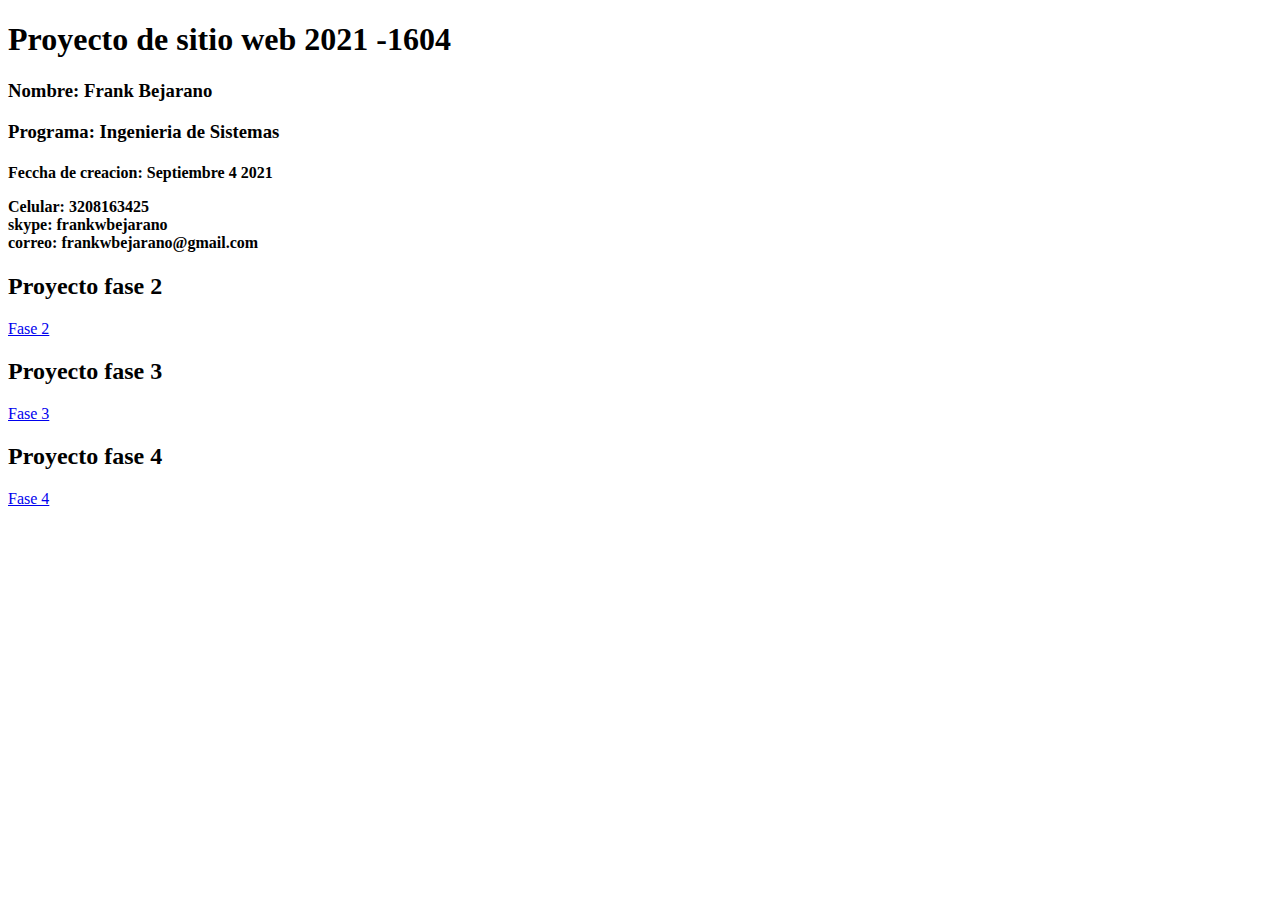
<file: index.html>
<!DOCTYPE html>
<html lang="en">
<head>
    <meta charset="UTF-8">
    <meta http-equiv="X-UA-Compatible" content="IE=edge">
    <meta name="viewport" content="width=device-width, initial-scale=1.0">
    <title>Document</title>
</head>
<body>

<h1> Proyecto de sitio web 2021 -1604 </h1>
<h3> Nombre: Frank Bejarano </h3>
<h3> Programa: Ingenieria de Sistemas</h3>
<h4>
    <p>Feccha de creacion: Septiembre 4 2021</p>
    <p>Celular: 3208163425 <br>
        skype: frankwbejarano <br>
        correo: frankwbejarano@gmail.com</p>
<h4> 


<h2>Proyecto fase 2</h2>
<a href="fase2/desingn.html">Fase 2</a>

<h2>Proyecto fase 3</h2>
<a href="fase3/index.html">Fase 3</a>

<h2>Proyecto fase 4</h2>
<a href="fase4/index.html">Fase 4</a>

</body>
</html>
</file>
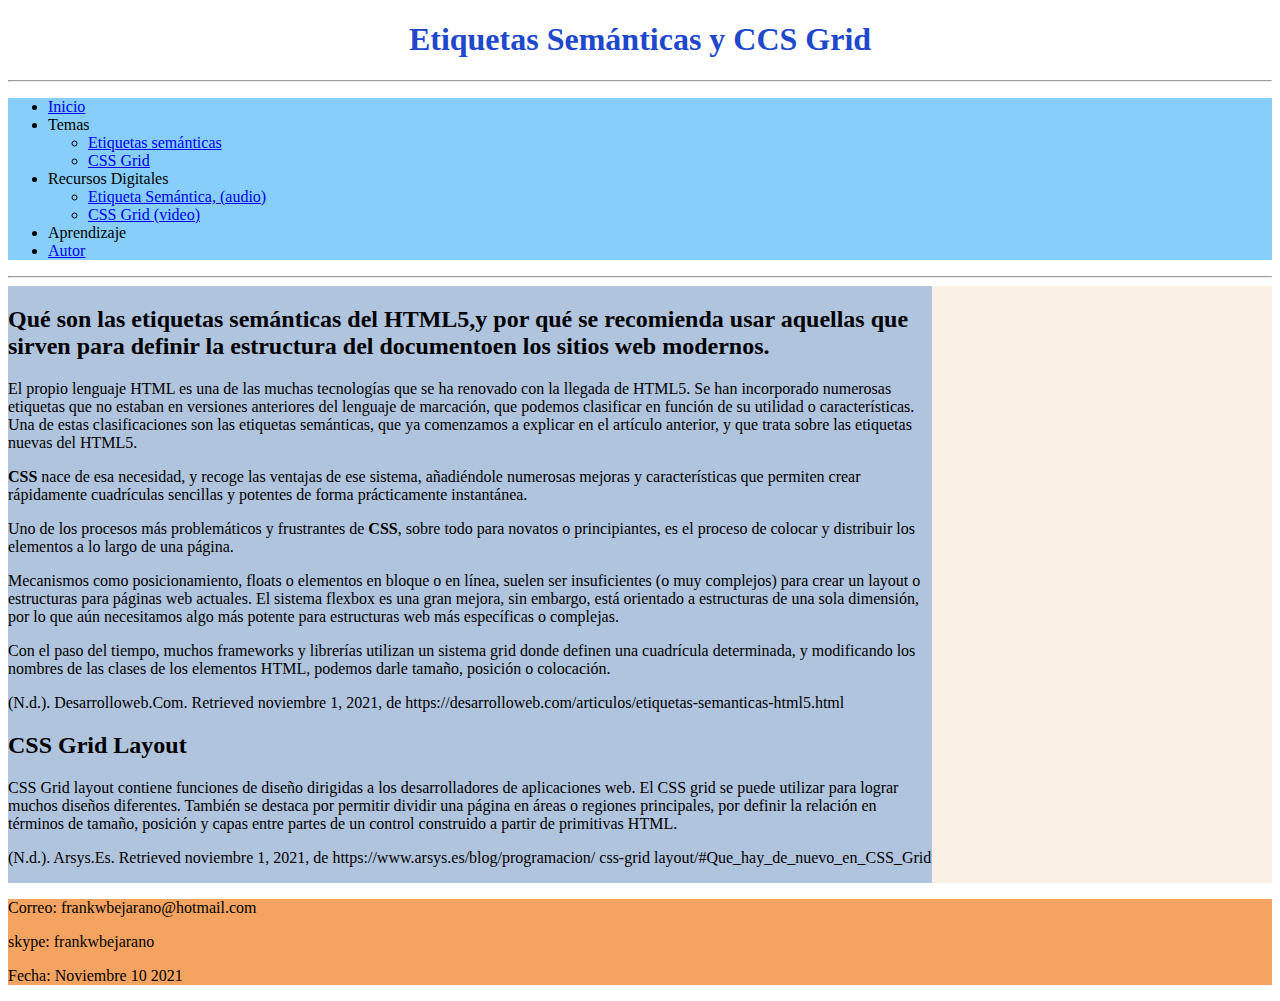
<file: fase3/index.html>
<!DOCTYPE html>
<html lang="es">
<head>
    <meta charset="UTF-8">
    <meta http-equiv="X-UA-Compatible" content="IE=edge">
    <meta name="viewport" content="width=device-width, initial-scale=1.0">
    <title>Pincipal</title>
    <link rel="stylesheet" href="misestilos.css">
</head>
<h1>Etiquetas Semánticas y CCS Grid</h1>
<hr>
<nav>
    <ul>
        <li><a href="index.html">Inicio</a></li>
        <link rel="stylesheet" href="">
        <li>Temas</li>
            <ul>
                <li><a href="etiquetas_semanticas.html">Etiquetas semánticas</a></li>
                <li><a href="css grid.html">CSS Grid</a></li>    
            </ul>

        <li>Recursos Digitales</li>
            <ul>
                <li><a href="audio etqueta semantica.html">Etiqueta Semántica, (audio)</a></li>
                <li><a href="video css grid.html">CSS Grid (video)</a></li>
            </ul>
        <li>Aprendizaje</li>
        <li><a href="autor.html">Autor<a></li>
    </ul>
  </nav>
  <hr>
<body>
 <main>
        <section>
        <h2>Qué son las etiquetas semánticas del HTML5,y por qué se recomienda usar aquellas que sirven para definir la estructura del documentoen los sitios web modernos.</h2>
        
        <p>El propio lenguaje HTML es una de las muchas tecnologías que se ha renovado con la llegada de HTML5. Se han incorporado numerosas etiquetas que no estaban en versiones anteriores del lenguaje de marcación, que podemos clasificar en función de su utilidad o características. Una de estas clasificaciones son las etiquetas semánticas, que ya comenzamos a explicar en el artículo anterior, y que trata sobre las etiquetas nuevas del HTML5.</p>    
        
        
        <p> <b>CSS</b> nace de esa necesidad, y recoge las ventajas de ese sistema, añadiéndole numerosas mejoras y características que permiten crear rápidamente cuadrículas sencillas y potentes de forma prácticamente instantánea.</p>
        <p></p>
        <p>Uno de los procesos más problemáticos y frustrantes de <b>CSS</b>, sobre todo para novatos o principiantes, es el proceso de colocar y distribuir los elementos a lo largo de una página.
        <p></p>
        Mecanismos como posicionamiento, floats o elementos en bloque o en línea, suelen ser insuficientes (o muy complejos) para crear un layout o estructuras para páginas web actuales.
        El sistema flexbox es una gran mejora, sin embargo, está orientado a estructuras de una sola dimensión, por lo que aún necesitamos algo más potente para estructuras web más específicas o complejas. 
        <p></p>
        Con el paso del tiempo, muchos frameworks y librerías utilizan un sistema grid donde definen una cuadrícula determinada, y modificando los nombres de las clases de los elementos HTML, podemos darle tamaño, posición o colocación.</p> 
        <p></p>
        <p>(N.d.). Desarrolloweb.Com. Retrieved noviembre 1, 2021, de https://desarrolloweb.com/articulos/etiquetas-semanticas-html5.html</p>

        <h2>CSS Grid Layout</h2>

        <p>CSS Grid layout contiene funciones de diseño dirigidas a los desarrolladores de aplicaciones web. El CSS grid se puede utilizar para lograr muchos diseños diferentes. También se destaca por permitir dividir una página en áreas o regiones principales, por definir la relación en términos de tamaño, posición y capas entre partes de un control construido a partir de primitivas HTML.</p>
        <p></p>
        <p>(N.d.). Arsys.Es. Retrieved noviembre 1, 2021, de https://www.arsys.es/blog/programacion/                                                                css-grid layout/#Que_hay_de_nuevo_en_CSS_Grid</p>
          </section>

        <aside>
            <iframe src="https://www.facebook.com/plugins/page.php?href=https%3A%2F%2Ffacebook.com%2FUniversidadUNAD%2F&tabs=timeline&width=340&height=500&small_header=false&adapt_container_width=true&hide_cover=false&show_facepile=true&appId" width="340" height="500" style="border:none;overflow:hidden" scrolling="no" frameborder="0" allowfullscreen="true" allow="autoplay; clipboard-write; encrypted-media; picture-in-picture; web-share"></iframe>
        </aside>

        </main>
        
        <footer>
         <p>Correo: frankwbejarano@hotmail.com</p>
         <p>skype: frankwbejarano</p>
         <p>Fecha: Noviembre 10 2021</p>
        </footer>
 </body>
</html>
</file>
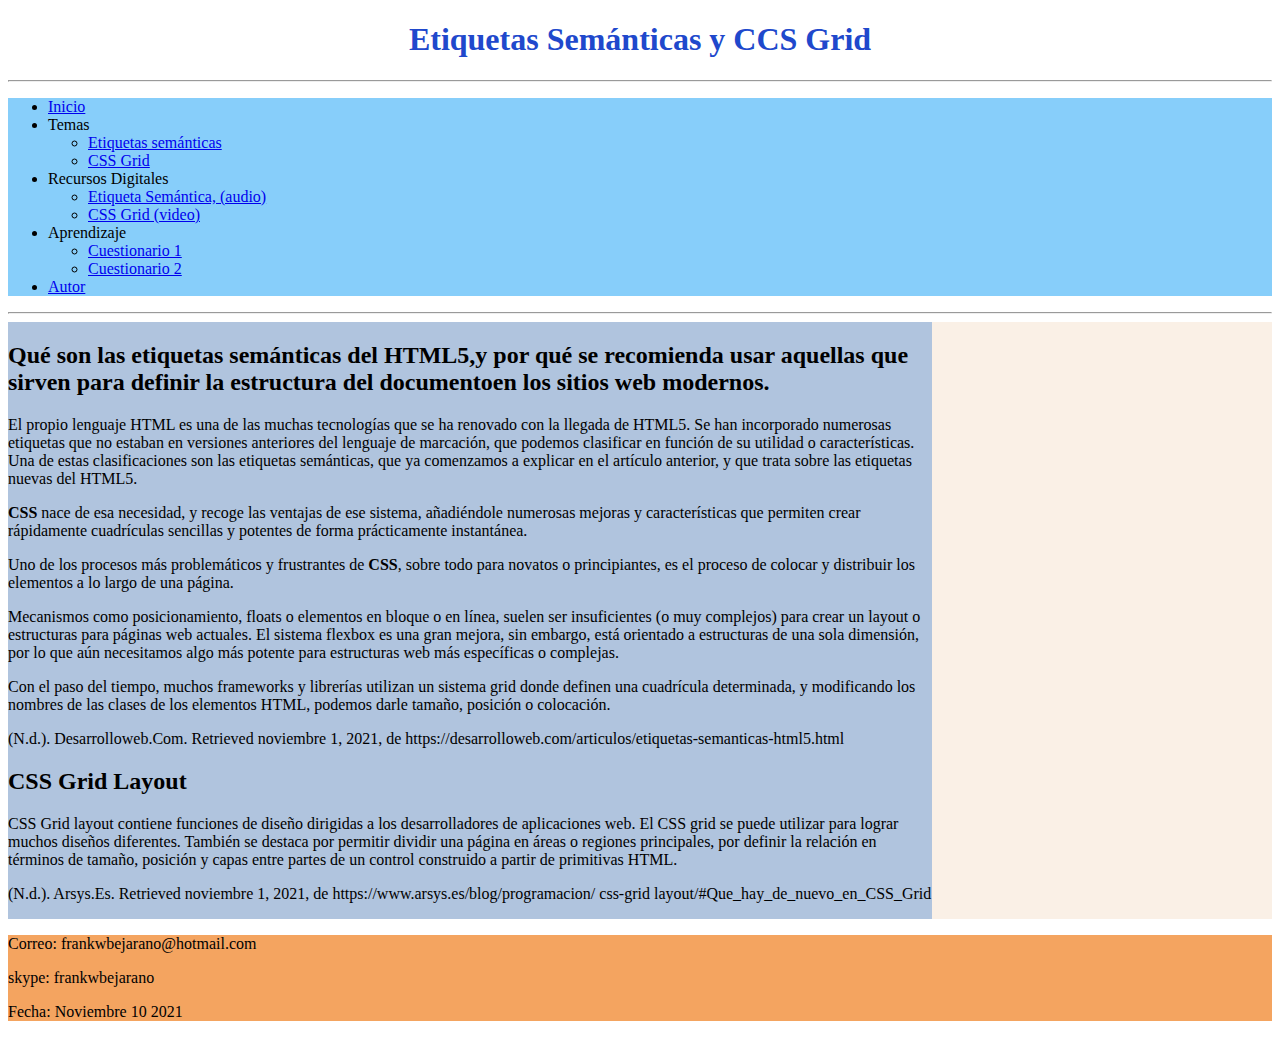
<file: fase4/index.html>
<!DOCTYPE html>
<html lang="es">

<head>
    <meta charset="UTF-8">
    <meta http-equiv="X-UA-Compatible" content="IE=edge">
    <meta name="viewport" content="width=device-width, initial-scale=1.0">
    <title>Pincipal</title>
    <link rel="stylesheet" href="misestilos.css">
</head>
<h1>Etiquetas Semánticas y CCS Grid</h1>
<hr>
<nav>
    <ul>
        <li><a href="index.html">Inicio</a></li>
        <link rel="stylesheet" href="">
        <li>Temas</li>
        <ul>
            <li><a href="etiquetas_semanticas.html">Etiquetas semánticas</a></li>
            <li><a href="css grid.html">CSS Grid</a></li>
        </ul>

        <li>Recursos Digitales</li>
        <ul>
            <li><a href="audio etqueta semantica.html">Etiqueta Semántica, (audio)</a></li>
            <li><a href="video css grid.html">CSS Grid (video)</a></li>
        </ul>
        <li>Aprendizaje</li>
        <ul>
            <li><a href="evaluacion1.html">Cuestionario 1</a></li>
            <li><a href="evaluacion2.html">Cuestionario 2</a></li>
        </ul>

        <li><a href="autor.html">Autor<a></li>
    </ul>
</nav>
<hr>

<body>
    <main>
        <section>
            <h2>Qué son las etiquetas semánticas del HTML5,y por qué se recomienda usar aquellas que sirven para definir
                la estructura del documentoen los sitios web modernos.</h2>

            <p>El propio lenguaje HTML es una de las muchas tecnologías que se ha renovado con la llegada de HTML5. Se
                han incorporado numerosas etiquetas que no estaban en versiones anteriores del lenguaje de marcación,
                que podemos clasificar en función de su utilidad o características. Una de estas clasificaciones son las
                etiquetas semánticas, que ya comenzamos a explicar en el artículo anterior, y que trata sobre las
                etiquetas nuevas del HTML5.</p>


            <p> <b>CSS</b> nace de esa necesidad, y recoge las ventajas de ese sistema, añadiéndole numerosas mejoras y
                características que permiten crear rápidamente cuadrículas sencillas y potentes de forma prácticamente
                instantánea.</p>
            <p></p>
            <p>Uno de los procesos más problemáticos y frustrantes de <b>CSS</b>, sobre todo para novatos o
                principiantes, es el proceso de colocar y distribuir los elementos a lo largo de una página.
            <p></p>
            Mecanismos como posicionamiento, floats o elementos en bloque o en línea, suelen ser insuficientes (o muy
            complejos) para crear un layout o estructuras para páginas web actuales.
            El sistema flexbox es una gran mejora, sin embargo, está orientado a estructuras de una sola dimensión, por
            lo que aún necesitamos algo más potente para estructuras web más específicas o complejas.
            <p></p>
            Con el paso del tiempo, muchos frameworks y librerías utilizan un sistema grid donde definen una cuadrícula
            determinada, y modificando los nombres de las clases de los elementos HTML, podemos darle tamaño, posición o
            colocación.</p>
            <p></p>
            <p>(N.d.). Desarrolloweb.Com. Retrieved noviembre 1, 2021, de
                https://desarrolloweb.com/articulos/etiquetas-semanticas-html5.html</p>

            <h2>CSS Grid Layout</h2>

            <p>CSS Grid layout contiene funciones de diseño dirigidas a los desarrolladores de aplicaciones web. El CSS
                grid se puede utilizar para lograr muchos diseños diferentes. También se destaca por permitir dividir
                una página en áreas o regiones principales, por definir la relación en términos de tamaño, posición y
                capas entre partes de un control construido a partir de primitivas HTML.</p>
            <p></p>
            <p>(N.d.). Arsys.Es. Retrieved noviembre 1, 2021, de https://www.arsys.es/blog/programacion/ css-grid
                layout/#Que_hay_de_nuevo_en_CSS_Grid</p>
        </section>

        <aside>
            <iframe
                src="https://www.facebook.com/plugins/page.php?href=https%3A%2F%2Ffacebook.com%2FUniversidadUNAD%2F&tabs=timeline&width=340&height=500&small_header=false&adapt_container_width=true&hide_cover=false&show_facepile=true&appId"
                width="340" height="500" style="border:none;overflow:hidden" scrolling="no" frameborder="0"
                allowfullscreen="true"
                allow="autoplay; clipboard-write; encrypted-media; picture-in-picture; web-share"></iframe>
        </aside>

    </main>

    <footer>
        <p>Correo: frankwbejarano@hotmail.com</p>
        <p>skype: frankwbejarano</p>
        <p>Fecha: Noviembre 10 2021</p>
    </footer>
</body>

</html>
</file>
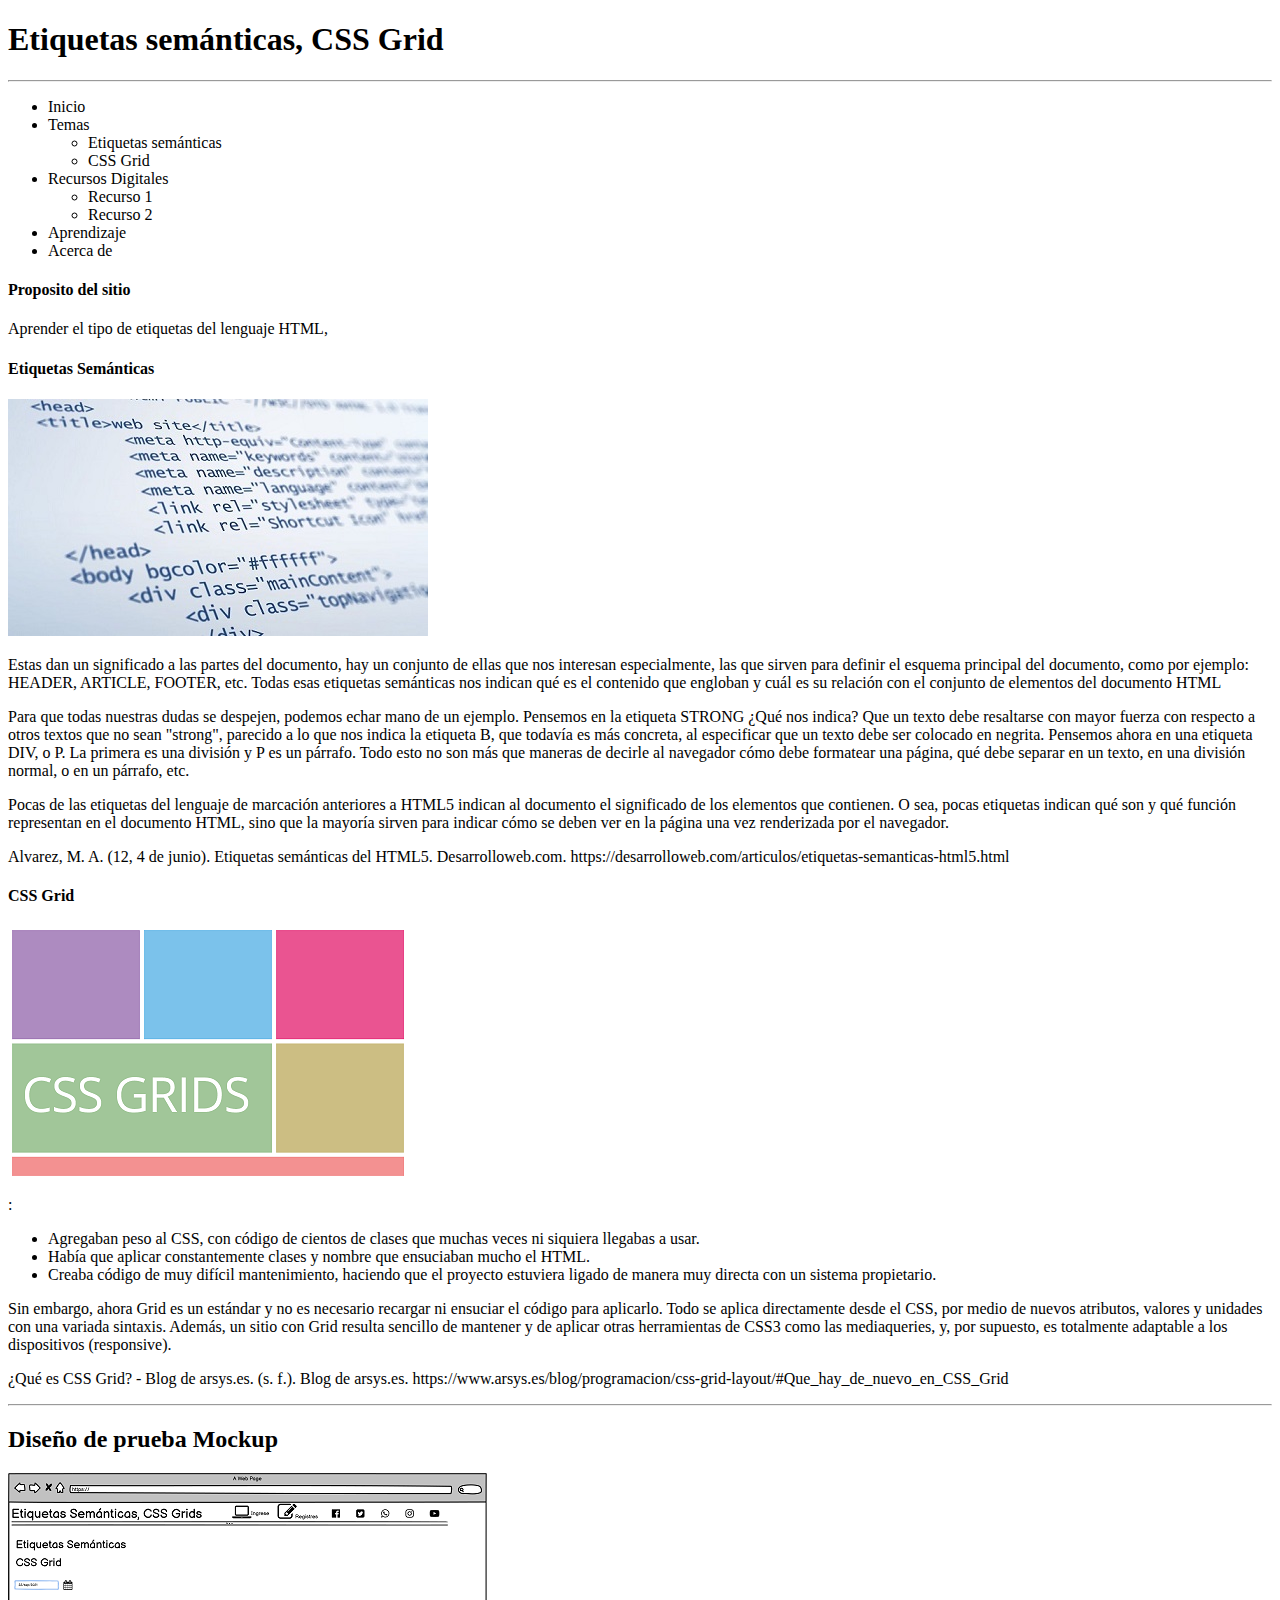
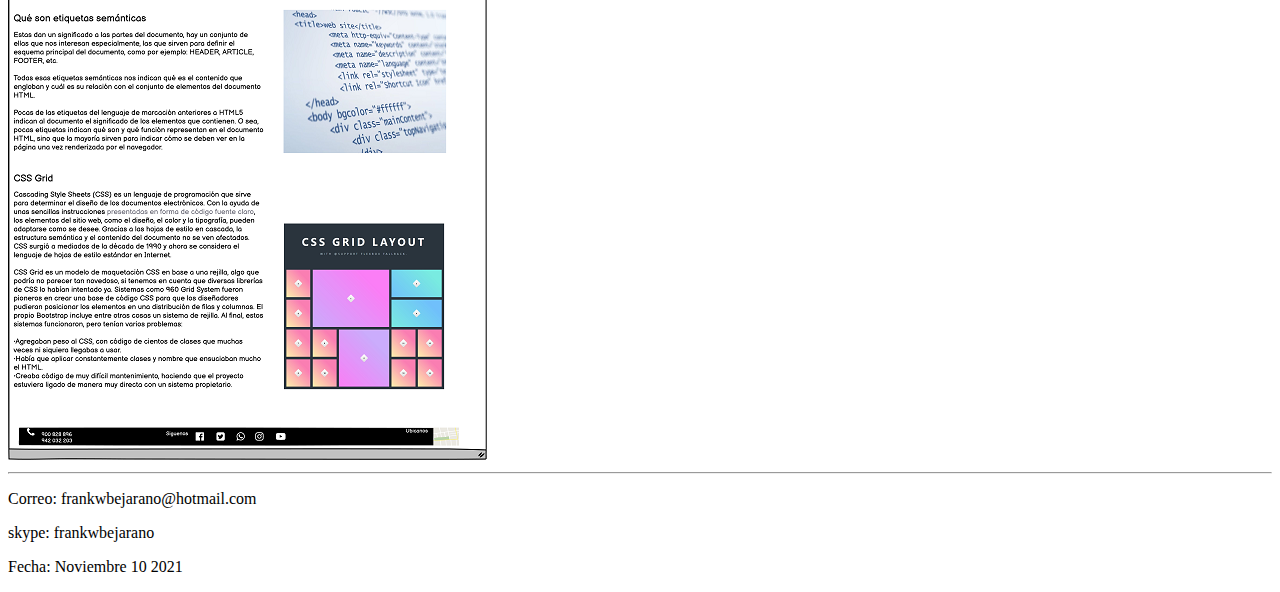
<file: fase2/desingn.html>
<!DOCTYPE html>
<html lang="es">
<head>
    <meta charset="UTF-8">
    <meta http-equiv="X-UA-Compatible" content="IE=edge">
    <meta name="viewport" content="width=device-width, initial-scale=1.0">
    <title>Document</title>
</head>
<body>
    <header>
        <h1>Etiquetas semánticas, CSS Grid</h1>
    </header>
    <hr>
    <nav>
        <ul>
            <li>Inicio</li>
            <li>Temas</li>
                <ul>
                    <li>Etiquetas semánticas</li>
                    <li>CSS Grid</li>
                </ul>
            <li>Recursos Digitales</li>
                <ul>
                    <li>Recurso 1</li>
                    <li>Recurso 2</li>
                </ul>
            <li>Aprendizaje</li>
            <li>Acerca de</li>
        </ul>
    </nav>
    
    <main>
        <section>
            <h4>Proposito del sitio</h4>
            <p>Aprender el tipo de etiquetas del lenguaje HTML,</p>

            <article>
                <h4>Etiquetas Semánticas</h4>
                <img src="Imagenes/codigo-html-basico.jpg" alt="códigos">
            <p>Estas dan un significado a las partes del documento, hay un conjunto 
            de ellas que nos interesan especialmente, las que sirven para definir el
            esquema principal del documento, como por ejemplo: HEADER, ARTICLE, FOOTER, etc. 
            Todas esas etiquetas semánticas nos indican qué es el contenido que engloban y 
            cuál es su relación con el conjunto de elementos del documento HTML</p>

            <p>Para que todas nuestras dudas se despejen, podemos echar mano de un ejemplo. Pensemos en la etiqueta STRONG ¿Qué nos indica? Que un texto debe resaltarse con mayor fuerza con respecto a otros textos que no sean "strong", parecido a lo que nos indica la etiqueta B, que todavía es más concreta, al especificar que un texto debe ser colocado en negrita. Pensemos ahora en una etiqueta DIV, o P. La primera es una división y P es un párrafo. Todo esto no son más que maneras de decirle al navegador cómo debe formatear una página, qué debe separar en un texto, en una división normal, o en un párrafo, etc.<p> 
            
            <p>Pocas de las etiquetas del lenguaje de marcación anteriores a HTML5 indican al documento el significado de los elementos que contienen. O sea, pocas etiquetas indican qué son y qué función representan en el documento HTML, sino que la mayoría sirven para indicar cómo se deben ver en la página una vez renderizada por el navegador.</p>   
            
            <p>Alvarez, M. A. (12, 4 de junio). Etiquetas semánticas del HTML5. Desarrolloweb.com. https://desarrolloweb.com/articulos/etiquetas-semanticas-html5.html</p>
                
            </article>
            <h4>CSS Grid </h4>
            <img src="Imagenes/css-grid-framework.png" alt="">
            <p>:</p>

        <ul>
            <li>Agregaban peso al CSS, con código de cientos de clases que muchas veces ni siquiera llegabas a usar.</li>
            <li>Había que aplicar constantemente clases y nombre que ensuciaban mucho el HTML.</li>
            <li>Creaba código de muy difícil mantenimiento, haciendo que el proyecto estuviera ligado de manera muy directa con un sistema propietario.</li>
        </ul>
            <p>Sin embargo, ahora Grid es un estándar y no es necesario recargar ni ensuciar el código para aplicarlo. Todo se aplica directamente desde el CSS, por medio de nuevos atributos, valores y unidades con una variada sintaxis. Además, un sitio con Grid resulta sencillo de mantener y de aplicar otras herramientas de CSS3 como las mediaqueries, y, por supuesto, es totalmente adaptable a los dispositivos (responsive).</p>

            <p>¿Qué es CSS Grid? - Blog de arsys.es. (s. f.). Blog de arsys.es. https://www.arsys.es/blog/programacion/css-grid-layout/#Que_hay_de_nuevo_en_CSS_Grid</p>               
        </section>
    </main>
    <hr>
    <h2>Diseño de prueba Mockup</h2>
    <img src="Imagenes/Mockup2.png" alt="">
<hr>
    <footer>
        <p>Correo: frankwbejarano@hotmail.com</p>
        <p>skype: frankwbejarano</p>
        <p>Fecha: Noviembre 10 2021</p>
    </footer>
</body>
</html>
</file>
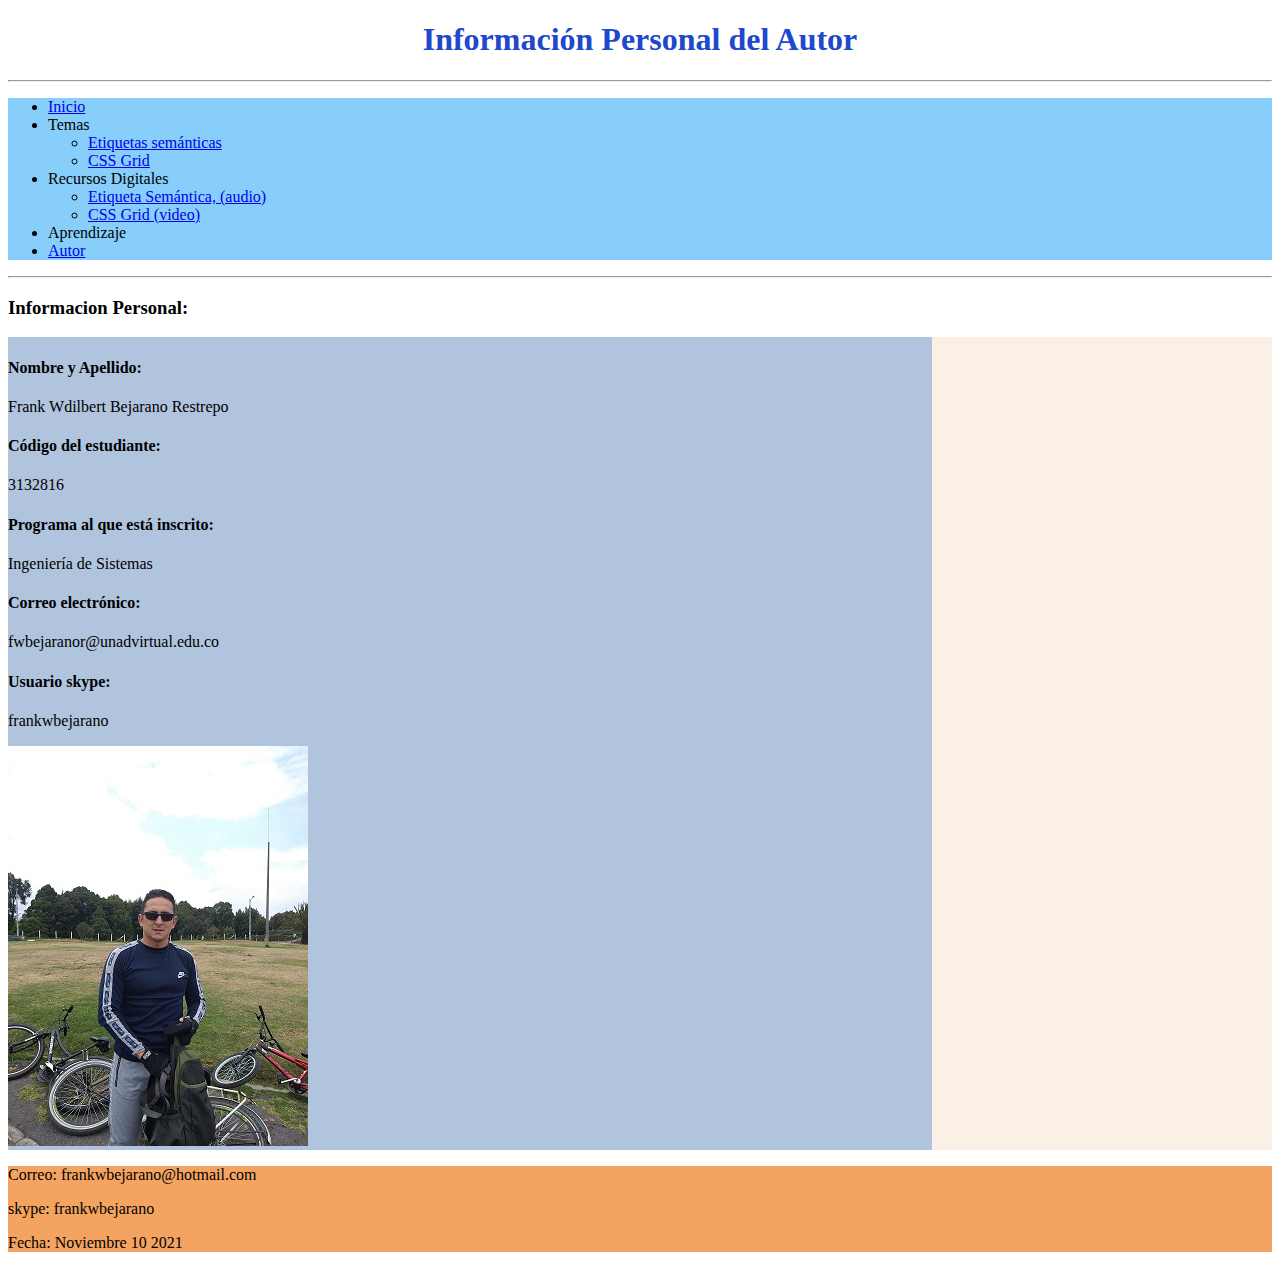
<file: fase3/autor.html>
<!DOCTYPE html>
<html lang="es">
<head>
    <meta charset="UTF-8">
    <meta http-equiv="X-UA-Compatible" content="IE=edge">
    <meta name="viewport" content="width=device-width, initial-scale=1.0">
    <title>Pincipal</title>
    <link rel="stylesheet" href="misestilos.css">
</head>
<h1>Información Personal del Autor</h1>
<hr>
<nav>
    <ul>
        <li><a href="index.html">Inicio</a></li>
        <link rel="stylesheet" href="">
        <li>Temas</li>
            <ul>
                <li><a href="etiquetas_semanticas.html">Etiquetas semánticas</a></li>
                <li><a href="css grid.html">CSS Grid</a></li>    
            </ul>
        <li>Recursos Digitales</li>
            <ul>
                <li><a href="audio etqueta semantica.html">Etiqueta Semántica, (audio)</a></li>
                <li><a href="video css grid.html">CSS Grid (video)</a></li>
            </ul>
        <li>Aprendizaje</li>
        <li><a href="autor.html">Autor<a></li>
    </ul>
  </nav>
  <hr>
<body>
    <header><h3>Informacion Personal:</h3></header>
    <p></p>
 <main>
        <section>
            <article>
            <h4>Nombre y Apellido:</h4> Frank Wdilbert Bejarano Restrepo
            <h4>Código del estudiante:</h4> 3132816
            <h4>Programa al que está inscrito:</h4> Ingeniería de Sistemas
            <h4>Correo electrónico:</h4> fwbejaranor@unadvirtual.edu.co
            <h4>Usuario skype:</h4> frankwbejarano
            <p></p>
            <img src="imagenes/IMG_20201107_124244479.jpg" alt="">

            </article>
        </section>
        <aside>
            <iframe src="https://www.facebook.com/plugins/page.php?href=https%3A%2F%2Ffacebook.com%2FUniversidadUNAD%2F&tabs=timeline&width=340&height=500&small_header=false&adapt_container_width=true&hide_cover=false&show_facepile=true&appId" width="340" height="500" style="border:none;overflow:hidden" scrolling="no" frameborder="0" allowfullscreen="true" allow="autoplay; clipboard-write; encrypted-media; picture-in-picture; web-share"></iframe>
        </aside>
        </main>
        <footer>
                <p>Correo: frankwbejarano@hotmail.com</p>
                <p>skype: frankwbejarano</p>
                <p>Fecha: Noviembre 10 2021</p>
        </footer>

</body>
</html>
</file>
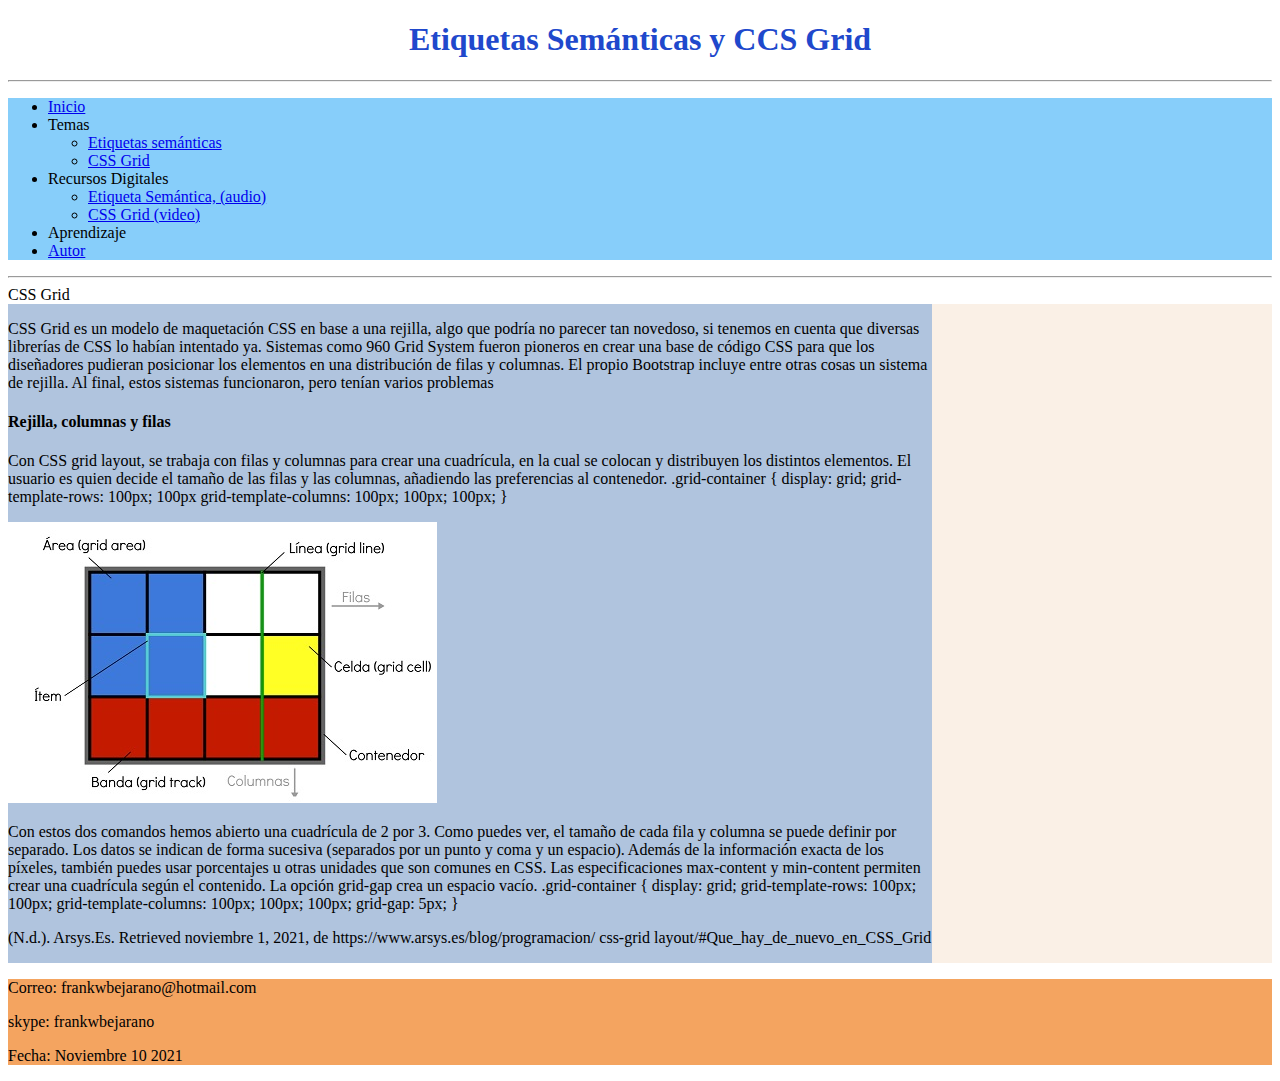
<file: fase3/css grid.html>
<!DOCTYPE html>
<html lang="es">
<head>
    <meta charset="UTF-8">
    <meta http-equiv="X-UA-Compatible" content="IE=edge">
    <meta name="viewport" content="width=device-width, initial-scale=1.0">
    <title>Pincipal</title>
    <link rel="stylesheet" href="misestilos.css">
</head>
<h1>Etiquetas Semánticas y CCS Grid</h1>
<hr>
<nav>
    <ul>
        <li><a href="index.html">Inicio</a></li>
        <link rel="stylesheet" href="">
        <li>Temas</li>
            <ul>
                <li><a href="etiquetas_semanticas.html">Etiquetas semánticas</a></li>
                <li><a href="css grid.html">CSS Grid</a></li>    
            </ul>

        <li>Recursos Digitales</li>
            <ul>
                <li><a href="audio etqueta semantica.html">Etiqueta Semántica, (audio)</a></li>
                <li><a href="video css grid.html">CSS Grid (video)</a></li>
            </ul>
        <li>Aprendizaje</li>
        <li><a href="autor.html">Autor<a></li>
    </ul>
  </nav>
  <hr>
<body>
    <header>CSS Grid</header>
 <main>
        <section>
            <article>
                <p>CSS Grid es un modelo de maquetación CSS en base a una rejilla, algo que podría no parecer tan novedoso, si tenemos en cuenta que diversas librerías de CSS lo habían intentado ya. Sistemas como 960 Grid System fueron pioneros en crear una base de código CSS para que los diseñadores pudieran posicionar los elementos en una distribución de filas y columnas. El propio Bootstrap incluye entre otras cosas un sistema de rejilla. Al final, estos sistemas funcionaron, pero tenían varios problemas</p>
                <p></p>
                <h4>Rejilla, columnas y filas</h4>  

                    Con CSS grid layout, se trabaja con filas y columnas para crear una cuadrícula, en la cual se colocan y distribuyen los distintos elementos. El usuario es quien decide el tamaño de las filas y las columnas, añadiendo las preferencias al contenedor.
                    .grid-container {
                      display: grid;
                      grid-template-rows: 100px; 100px
                      grid-template-columns: 100px; 100px; 100px;
                    }
                    </p>
                    <img src="imagenes/grid.jpg" alt="">

                    <p>Con estos dos comandos hemos abierto una cuadrícula de 2 por 3. Como puedes ver, el tamaño de cada fila y columna se puede definir por separado. Los datos se indican de forma sucesiva (separados por un punto y coma y un espacio). Además de la información exacta de los píxeles, también puedes usar porcentajes u otras unidades que son comunes en CSS. Las especificaciones max-content y min-content permiten crear una cuadrícula según el contenido.
                        La opción grid-gap crea un espacio vacío.
                        .grid-container {
                          display: grid;
                          grid-template-rows: 100px; 100px;
                          grid-template-columns: 100px; 100px; 100px;
                          grid-gap: 5px;
                        }
                        </p>
                        <p></p>
                        <p>(N.d.). Arsys.Es. Retrieved noviembre 1, 2021, de https://www.arsys.es/blog/programacion/                                                                css-grid layout/#Que_hay_de_nuevo_en_CSS_Grid</p>
            </article>
                   

        </section>

        <aside>
            <iframe src="https://www.facebook.com/plugins/page.php?href=https%3A%2F%2Ffacebook.com%2FUniversidadUNAD%2F&tabs=timeline&width=340&height=500&small_header=false&adapt_container_width=true&hide_cover=false&show_facepile=true&appId" width="340" height="500" style="border:none;overflow:hidden" scrolling="no" frameborder="0" allowfullscreen="true" allow="autoplay; clipboard-write; encrypted-media; picture-in-picture; web-share"></iframe>
        </aside>

        </main>
        
        <footer>
            <p>Correo: frankwbejarano@hotmail.com</p>
            <p>skype: frankwbejarano</p>
            <p>Fecha: Noviembre 10 2021</p>
        </footer>
 
</body>
</html>
</file>
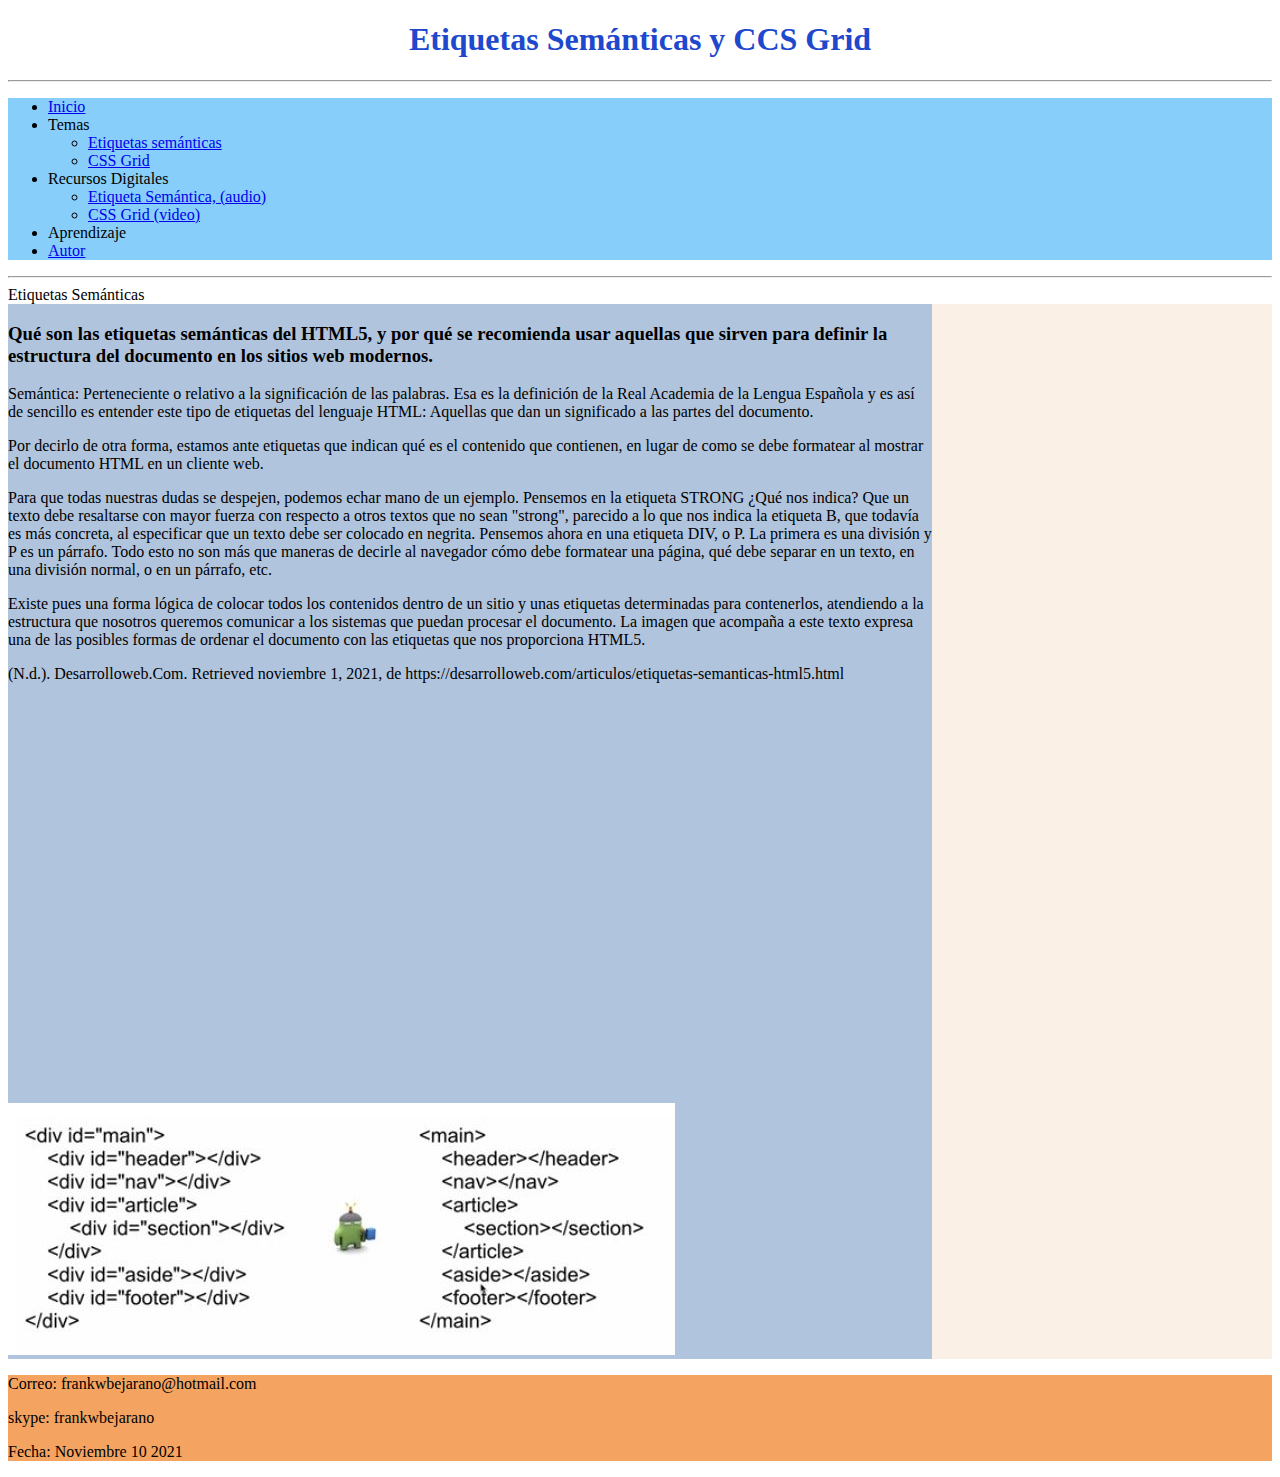
<file: fase3/etiquetas_semanticas.html>
<!DOCTYPE html>
<html lang="es">
<head>
    <meta charset="UTF-8">
    <meta http-equiv="X-UA-Compatible" content="IE=edge">
    <meta name="viewport" content="width=device-width, initial-scale=1.0">
    <title>Pincipal</title>
    <link rel="stylesheet" href="misestilos.css">
</head>
<h1>Etiquetas Semánticas y CCS Grid</h1>
<hr>
<nav>
    <ul>
        <li><a href="index.html">Inicio</a></li>
        <link rel="stylesheet" href="">
        <li>Temas</li>
            <ul>
                <li><a href="etiquetas_semanticas.html">Etiquetas semánticas</a></li>
                <li><a href="css grid.html">CSS Grid</a></li>    
            </ul>

        <li>Recursos Digitales</li>
            <ul>
                <li><a href="audio etqueta semantica.html">Etiqueta Semántica, (audio)</a></li>
                <li><a href="video css grid.html">CSS Grid (video)</a></li>
            </ul>
        <li>Aprendizaje</li>
        <li><a href="autor.html">Autor<a></li>
    </ul>
  </nav>
  <hr>
<body>
    <header>Etiquetas Semánticas</header>
 <main>
        <section>
            <article>
                <h3>Qué son las etiquetas semánticas del HTML5, y por qué se recomienda usar aquellas que sirven para definir la estructura del documento en los sitios web modernos.</h3>

                <p>Semántica: Perteneciente o relativo a la significación de las palabras. Esa es la definición de la Real Academia de la Lengua Española y es así de sencillo es entender este tipo de etiquetas del lenguaje HTML: Aquellas que dan un significado a las partes del documento.</p>

                <p>Por decirlo de otra forma, estamos ante etiquetas que indican qué es el contenido que contienen, en lugar de como se debe formatear al mostrar el documento HTML en un cliente web.</p>

                <p>Para que todas nuestras dudas se despejen, podemos echar mano de un ejemplo. Pensemos en la etiqueta STRONG ¿Qué nos indica? Que un texto debe resaltarse con mayor fuerza con respecto a otros textos que no sean "strong", parecido a lo que nos indica la etiqueta B, que todavía es más concreta, al especificar que un texto debe ser colocado en negrita. Pensemos ahora en una etiqueta DIV, o P. La primera es una división y P es un párrafo. Todo esto no son más que maneras de decirle al navegador cómo debe formatear una página, qué debe separar en un texto, en una división normal, o en un párrafo, etc.</p> 
               <p>Existe pues una forma lógica de colocar todos los contenidos dentro de un sitio y unas etiquetas determinadas para contenerlos, atendiendo a la estructura que nosotros queremos comunicar a los sistemas que puedan procesar el documento. La imagen que acompaña a este texto expresa una de las posibles formas de ordenar el documento con las etiquetas que nos proporciona HTML5. 
               <p></p>
               <p>(N.d.). Desarrolloweb.Com. Retrieved noviembre 1, 2021, de https://desarrolloweb.com/articulos/etiquetas-semanticas-html5.html</p>

            </article>
            <iframe src="pdf/Etiquetas semánticas del HTML5.pdf" frameborder="0" height="400" width="600"></iframe>
            <img src="imagenes/etiquetas semanticas.jpg" alt="">

        </section>

        <aside>
            <iframe src="https://www.facebook.com/plugins/page.php?href=https%3A%2F%2Ffacebook.com%2FUniversidadUNAD%2F&tabs=timeline&width=340&height=500&small_header=false&adapt_container_width=true&hide_cover=false&show_facepile=true&appId" width="340" height="500" style="border:none;overflow:hidden" scrolling="no" frameborder="0" allowfullscreen="true" allow="autoplay; clipboard-write; encrypted-media; picture-in-picture; web-share"></iframe>
        </aside>

        </main>
        
        <footer>
                <p>Correo: frankwbejarano@hotmail.com</p>
                <p>skype: frankwbejarano</p>
                <p>Fecha: Noviembre 10 2021</p>
     </footer>

</body>
</html>
</file>
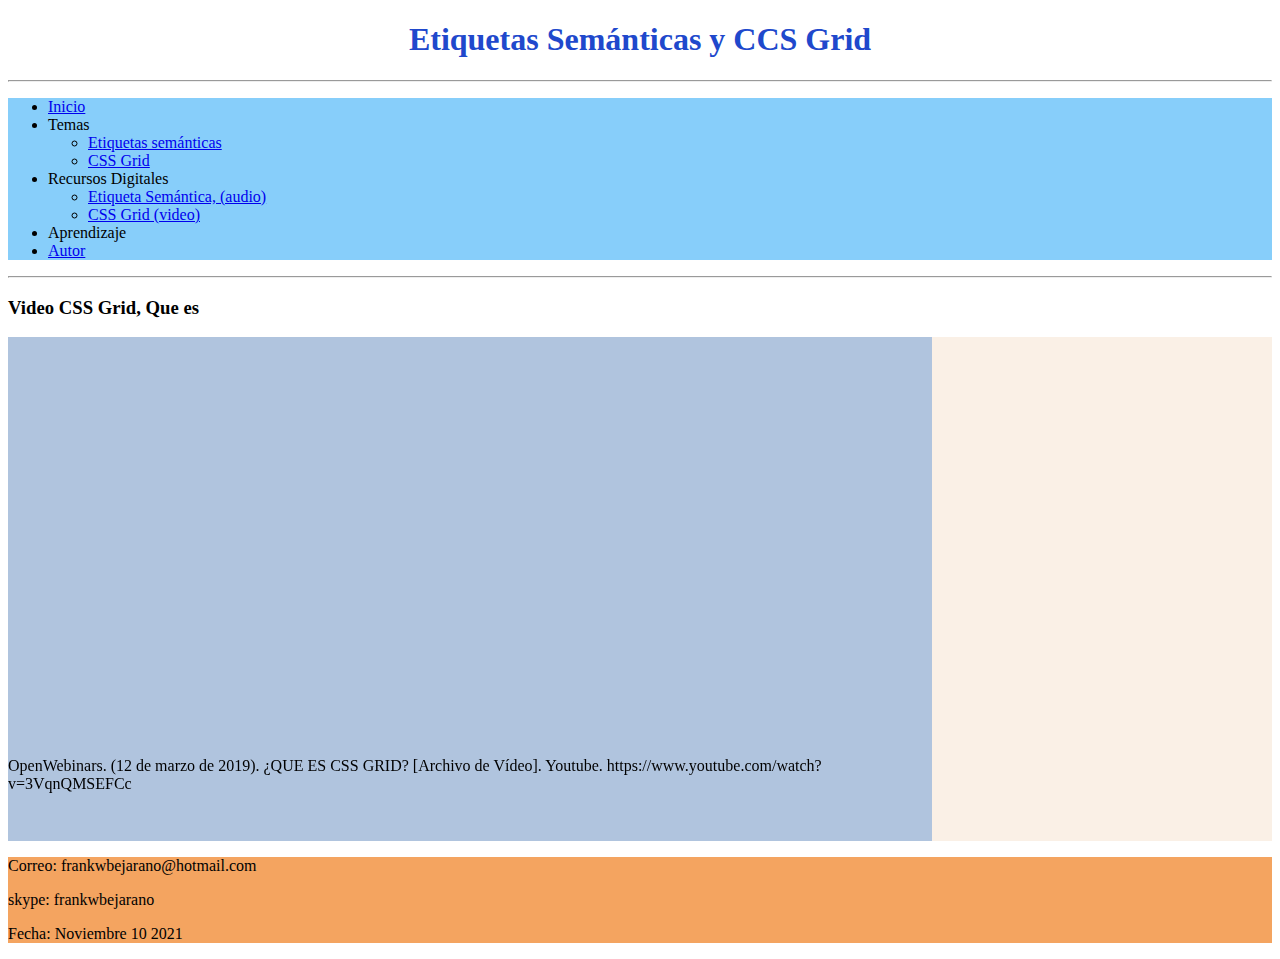
<file: fase3/video css grid.html>
<!DOCTYPE html>
<html lang="es">
<head>
    <meta charset="UTF-8">
    <meta http-equiv="X-UA-Compatible" content="IE=edge">
    <meta name="viewport" content="width=device-width, initial-scale=1.0">
    <title>Pincipal</title>
    <link rel="stylesheet" href="misestilos.css">
</head>
<h1>Etiquetas Semánticas y CCS Grid</h1>
<hr>
<nav>
    <ul>
        <li><a href="index.html">Inicio</a></li>
        <link rel="stylesheet" href="">
        <li>Temas</li>
            <ul>
                <li><a href="etiquetas_semanticas.html">Etiquetas semánticas</a></li>
                <li><a href="css grid.html">CSS Grid</a></li>    
            </ul>

        <li>Recursos Digitales</li>
            <ul>
                <li><a href="audio etqueta semantica.html">Etiqueta Semántica, (audio)</a></li>
                <li><a href="video css grid.html">CSS Grid (video)</a></li>
            </ul>
        <li>Aprendizaje</li>
        <li><a href="autor.html">Autor<a></li>
    </ul>
  </nav>
  <hr>
<body>
    <header><h3>Video CSS Grid, Que es</h3></header>
    <p></p>
    
 <main>
        <section>
            <article>
                <iframe width="600" height="400" src="https://www.youtube.com/embed/3VqnQMSEFCc" title="YouTube video player" frameborder="0" 
                allow="accelerometer; autoplay; clipboard-write; encrypted-media; gyroscope; picture-in-picture" allowfullscreen></iframe>
                <p>OpenWebinars. (12 de marzo de 2019). ¿QUE ES CSS GRID? [Archivo de Vídeo]. Youtube. https://www.youtube.com/watch?v=3VqnQMSEFCc</p>
            </article>
        </section>
        <aside>
            <iframe src="https://www.facebook.com/plugins/page.php?href=https%3A%2F%2Ffacebook.com%2FUniversidadUNAD%2F&tabs=timeline&width=340&height=500&small_header=false&adapt_container_width=true&hide_cover=false&show_facepile=true&appId" width="340" height="500" style="border:none;overflow:hidden" scrolling="no" frameborder="0" allowfullscreen="true" allow="autoplay; clipboard-write; encrypted-media; picture-in-picture; web-share"></iframe>
        </aside>
        </main>
        <footer>
                <p>Correo: frankwbejarano@hotmail.com</p>
                <p>skype: frankwbejarano</p>
                <p>Fecha: Noviembre 10 2021</p>
        </footer>

</body>
</html>
</file>
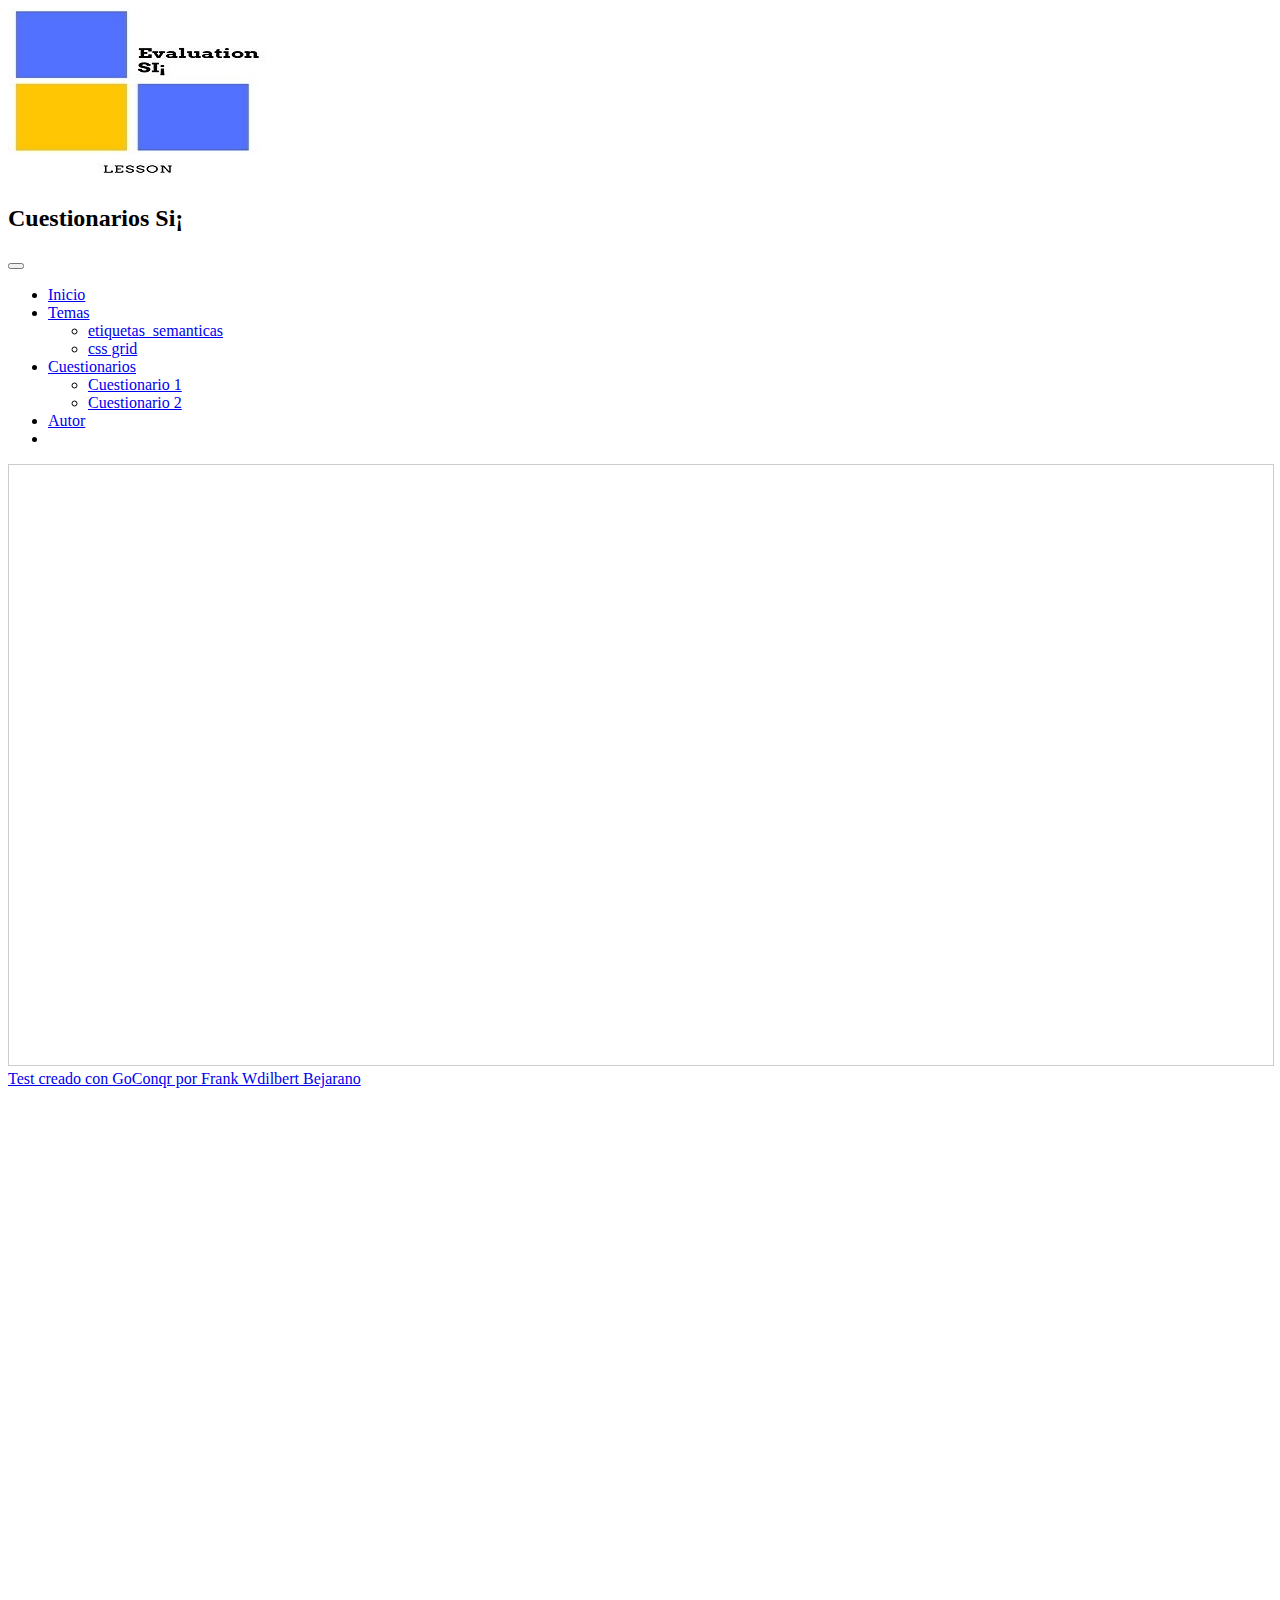
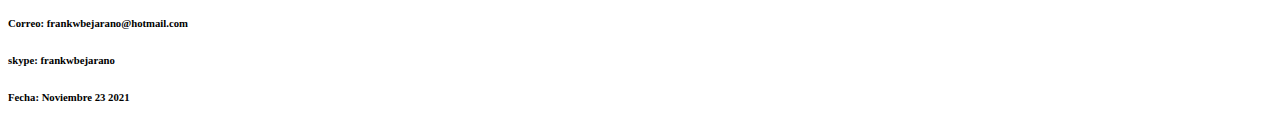
<file: fase4/evaluacion1.html>
<!DOCTYPE html>
<html lang="en">

<head>
  <meta charset="UTF-8">
  <meta http-equiv="X-UA-Compatible" content="IE=edge">
  <meta name="viewport" content="width=device-width, initial-scale=1.0">
  <title>Document</title>
  <link href="https://cdn.jsdelivr.net/npm/bootstrap@5.1.3/dist/css/bootstrap.min.css" rel="stylesheet"
    integrity="sha384-1BmE4kWBq78iYhFldvKuhfTAU6auU8tT94WrHftjDbrCEXSU1oBoqyl2QvZ6jIW3" crossorigin="anonymous">
  <script src="https://cdn.jsdelivr.net/npm/bootstrap@5.1.3/dist/js/bootstrap.bundle.min.js"
    integrity="sha384-ka7Sk0Gln4gmtz2MlQnikT1wXgYsOg+OMhuP+IlRH9sENBO0LRn5q+8nbTov4+1p"
    crossorigin="anonymous"></script>

</head>

<body>
  <header class="container-fluid bg-warning">
    <div class="row">
      <div class="col-3"> <img src="imagenes/logotipo4.jpg" alt="asd asd"></div>
      <div class="col-7">
      <h2 class="container-fluid d-flex justify-content-left">Cuestionarios Si¡</h2>
      </div>
      <div class="col-2"></div>

    </div>

  </header>
  <nav class="navbar navbar-expand-lg navbar-dark bg-dark">
    <div class="container-fluid">

      <button class="navbar-toggler" type="button" data-bs-toggle="collapse" data-bs-target="#navbarSupportedContent"
        aria-controls="navbarSupportedContent" aria-expanded="false" aria-label="Toggle navigation">
        <span class="navbar-toggler-icon"></span>
      </button>
      <div class="collapse navbar-collapse" id="navbarSupportedContent">
        <ul class="navbar-nav me-auto mb-2 mb-lg-0">
          <li class="nav-item">
            <a class="nav-link active" aria-current="page" href="index.html">Inicio</a>
          </li>

          <li class="nav-item dropdown">
            <a class="nav-link dropdown-toggle" href="#" id="navbarDropdown" role="button" data-bs-toggle="dropdown"
              aria-expanded="false">
              Temas
            </a>
            <ul class="dropdown-menu" aria-labelledby="navbarDropdown">
              <li><a class="dropdown-item" href="etiquetas_semanticas.html">etiquetas_semanticas</a></li>
              <li><a class="dropdown-item" href="css grid.html">css grid</a></li>

            </ul>
          </li>

          <li class="nav-item dropdown">
            <a class="nav-link dropdown-toggle" href="#" id="navbarDropdown" role="button" data-bs-toggle="dropdown"
              aria-expanded="false">
              Cuestionarios
            </a>
            <ul class="dropdown-menu" aria-labelledby="navbarDropdown">
              <li><a class="dropdown-item" href="evaluacion1.html">Cuestionario 1</a></li>
              <li><a class="dropdown-item" href="evaluacion2.html">Cuestionario 2</a></li>
          </li>
        </ul>
        </li>
        <li class="nav-item">
          <a class="nav-link" href="autor.html">Autor</a>
        <li>
        </li>
        </ul>

      </div>
    </div>
  </nav>
  <main class="container">
    <div class="row">
      <div class="col-md-8">
        <iframe width='100%' height='600px' scrolling='yes'
          src='https:&#x2F;&#x2F;www.goconqr.com&#x2F;es-ES&#x2F;p&#x2F;34652628-Cuestionario-Etiquetas-Sem-nticas-quizzes?frame=true'
          style='border: 1px solid #ccc' allowfullscreen webkitallowfullscreen mozallowfullscreen oallowfullscreen
          msallowfullscreen></iframe><a href='https:&#x2F;&#x2F;www.goconqr.com&#x2F;es&#x2F;tests'>Test creado con
          GoConqr por Frank Wdilbert Bejarano</a>

      </div>
      <aside class="col-md-4">
        <iframe src="https://www.facebook.com/plugins/page.php?href=https%3A%2F%2Ffacebook.com%2FUniversidadUNAD%2F&tabs=timeline&width=340&height=500&small_header=false&adapt_container_width=true&hide_cover=false&show_facepile=true&appId" width="340" height="500" style="border:none;overflow:hidden" scrolling="no" frameborder="0" allowfullscreen="true" allow="autoplay; clipboard-write; encrypted-media; picture-in-picture; web-share"></iframe>
      </aside>
    </div>
  </main>
  <footer class="bg-info">
    <h6>Correo: frankwbejarano@hotmail.com</h6>
    <h6>skype: frankwbejarano</h6>
    <h6>Fecha: Noviembre 23 2021</h6>
  </footer>

</body>

</html>
</file>
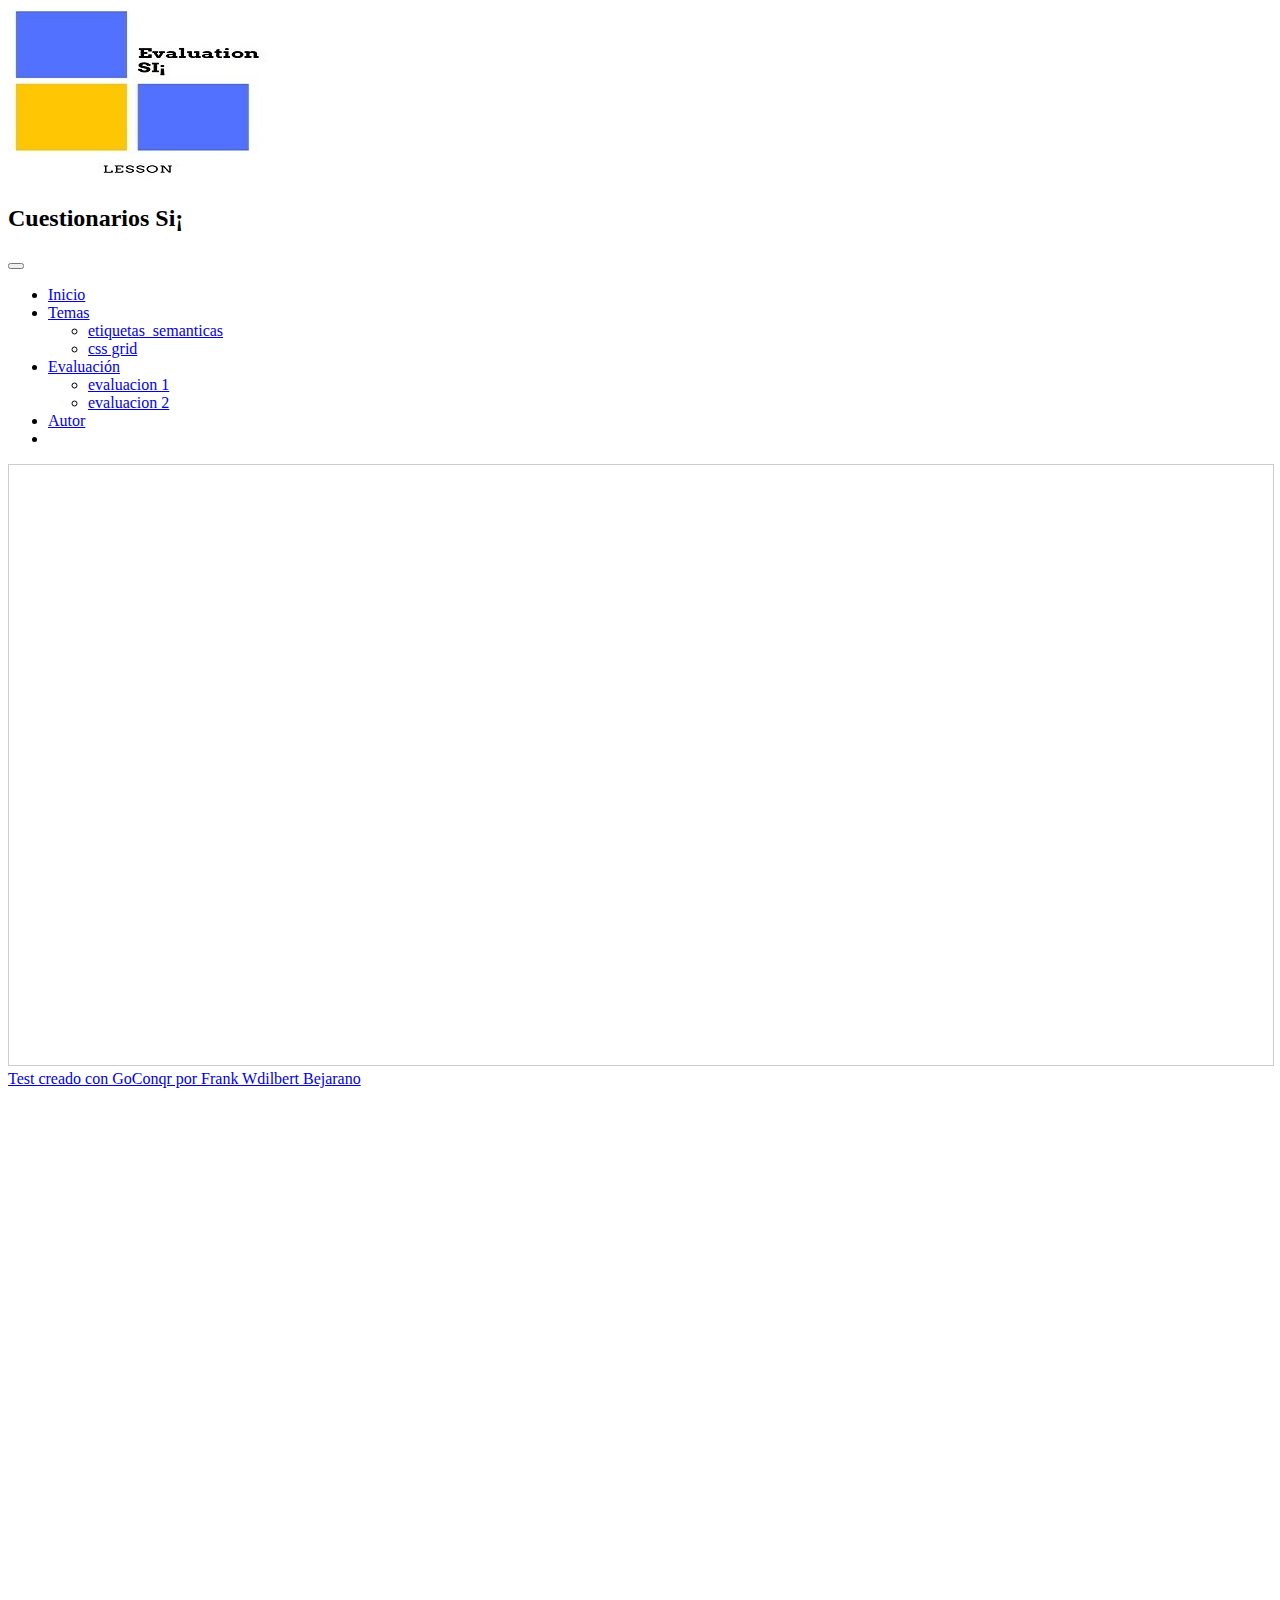
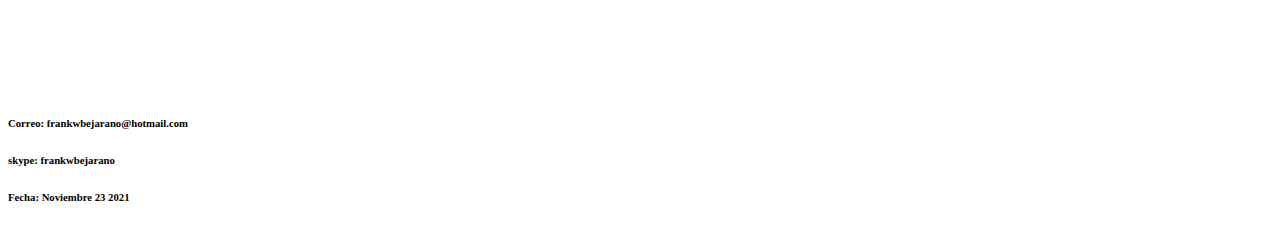
<file: fase4/evaluacion2.html>
<!DOCTYPE html>
<html lang="en">

<head>
  <meta charset="UTF-8">
  <meta http-equiv="X-UA-Compatible" content="IE=edge">
  <meta name="viewport" content="width=device-width, initial-scale=1.0">
  <title>Document</title>
  <link href="https://cdn.jsdelivr.net/npm/bootstrap@5.1.3/dist/css/bootstrap.min.css" rel="stylesheet"
    integrity="sha384-1BmE4kWBq78iYhFldvKuhfTAU6auU8tT94WrHftjDbrCEXSU1oBoqyl2QvZ6jIW3" crossorigin="anonymous">
  <script src="https://cdn.jsdelivr.net/npm/bootstrap@5.1.3/dist/js/bootstrap.bundle.min.js"
    integrity="sha384-ka7Sk0Gln4gmtz2MlQnikT1wXgYsOg+OMhuP+IlRH9sENBO0LRn5q+8nbTov4+1p"
    crossorigin="anonymous"></script>

</head>

<body>
      </div>

    <header class="container-fluid bg-warning">
      <div class="row">
        <div class="col-3"> <img src="imagenes/logotipo4.jpg" alt="asd asd"></div>
        <div class="col-7">
        <h2 class="container-fluid d-flex justify-content-left">Cuestionarios Si¡</h2>
        </div>
        <div class="col-2"></div>
  
      </div>
  
    </header>
    <nav class="navbar navbar-expand-lg navbar-dark bg-dark">
      <div class="container-fluid">
  
        <button class="navbar-toggler" type="button" data-bs-toggle="collapse" data-bs-target="#navbarSupportedContent"
          aria-controls="navbarSupportedContent" aria-expanded="false" aria-label="Toggle navigation">
          <span class="navbar-toggler-icon"></span>
        </button>
        <div class="collapse navbar-collapse" id="navbarSupportedContent">
          <ul class="navbar-nav me-auto mb-2 mb-lg-0">
            <li class="nav-item">
              <a class="nav-link active" aria-current="page" href="index.html">Inicio</a>
            </li>
  
            <li class="nav-item dropdown">
              <a class="nav-link dropdown-toggle" href="#" id="navbarDropdown" role="button" data-bs-toggle="dropdown"
                aria-expanded="false">
                Temas
              </a>
              <ul class="dropdown-menu" aria-labelledby="navbarDropdown">
                <li><a class="dropdown-item" href="etiquetas_semanticas.html">etiquetas_semanticas</a></li>
                <li><a class="dropdown-item" href="css grid.html">css grid</a></li>
  
              </ul>
            </li>
  
            <li class="nav-item dropdown">
              <a class="nav-link dropdown-toggle" href="#" id="navbarDropdown" role="button" data-bs-toggle="dropdown"
                aria-expanded="false">
                Evaluación
              </a>
              <ul class="dropdown-menu" aria-labelledby="navbarDropdown">
                <li><a class="dropdown-item" href="evaluacion1.html">evaluacion 1</a></li>
                <li><a class="dropdown-item" href="evaluacion2.html">evaluacion 2</a></li>
            </li>
          </ul>
          </li>
          <li class="nav-item">
            <a class="nav-link" href="autor.html">Autor</a>
          <li>
          </li>
          </ul>

      </div>
    </div>
  </nav>
  <main class="container">
    <div class="row">
      <div class="col-md-8">
        <iframe width='100%' height='600px' scrolling='yes'
          src='https:&#x2F;&#x2F;www.goconqr.com&#x2F;es-ES&#x2F;p&#x2F;34656067-Cuestionario-CSS-Grid-quizzes?frame=true'
          style='border: 1px solid #ccc' allowfullscreen webkitallowfullscreen mozallowfullscreen oallowfullscreen
          msallowfullscreen></iframe><a href='https:&#x2F;&#x2F;www.goconqr.com&#x2F;es&#x2F;tests'>Test creado con
          GoConqr por Frank Wdilbert Bejarano</a>

      </div>
      <aside class="col-md-4">
        <iframe
          src="https://www.facebook.com/plugins/page.php?href=https%3A%2F%2Ffacebook.com%2FUniversidadUNAD%2F&tabs=timeline&width=340&height=500&small_header=false&adapt_container_width=true&hide_cover=false&show_facepile=true&appId"
          width="400" height="600" style="border:none;overflow:hidden" scrolling="no" frameborder="0"
          allowfullscreen="true"
          allow="autoplay; clipboard-write; encrypted-media; picture-in-picture; web-share"></iframe>
      </aside>
    </div>
  </main>
  <footer class="bg-info">
    <h6>Correo: frankwbejarano@hotmail.com</h6>
    <h6>skype: frankwbejarano</h6>
    <h6>Fecha: Noviembre 23 2021</h6>
  </footer>

</body>

</html>
</file>
<file: fase3/misestilos.css>
h1{
    text-align: center;
    color: rgb(32, 72, 204);
   
}
nav{
    background-color: lightskyblue;
}

main{
    display: grid;
    grid-template-columns: 1fr 1fr 1fr 1fr;
}

section{
    background-color: lightsteelblue;
    grid-column: 1/4;
}
aside{
    background-color: linen;
    grid-column: 4/5;
}

footer{
    background-color: sandybrown;
}

image{
    float: right; width: 400px; margin: 20px 40px; padding: 5px; border: 1px solid black
}
</file>
<file: fase4/misestilos.css>
h1{
    text-align: center;
    color: rgb(32, 72, 204);
   
}
nav{
    background-color: lightskyblue;
}

main{
    display: grid;
    grid-template-columns: 1fr 1fr 1fr 1fr;
}

section{
    background-color: lightsteelblue;
    grid-column: 1/4;
}
aside{
    background-color: linen;
    grid-column: 4/5;
}

footer{
    background-color: sandybrown;
}

image{
    float: right; width: 400px; margin: 20px 40px; padding: 5px; border: 1px solid black
}
</file>
